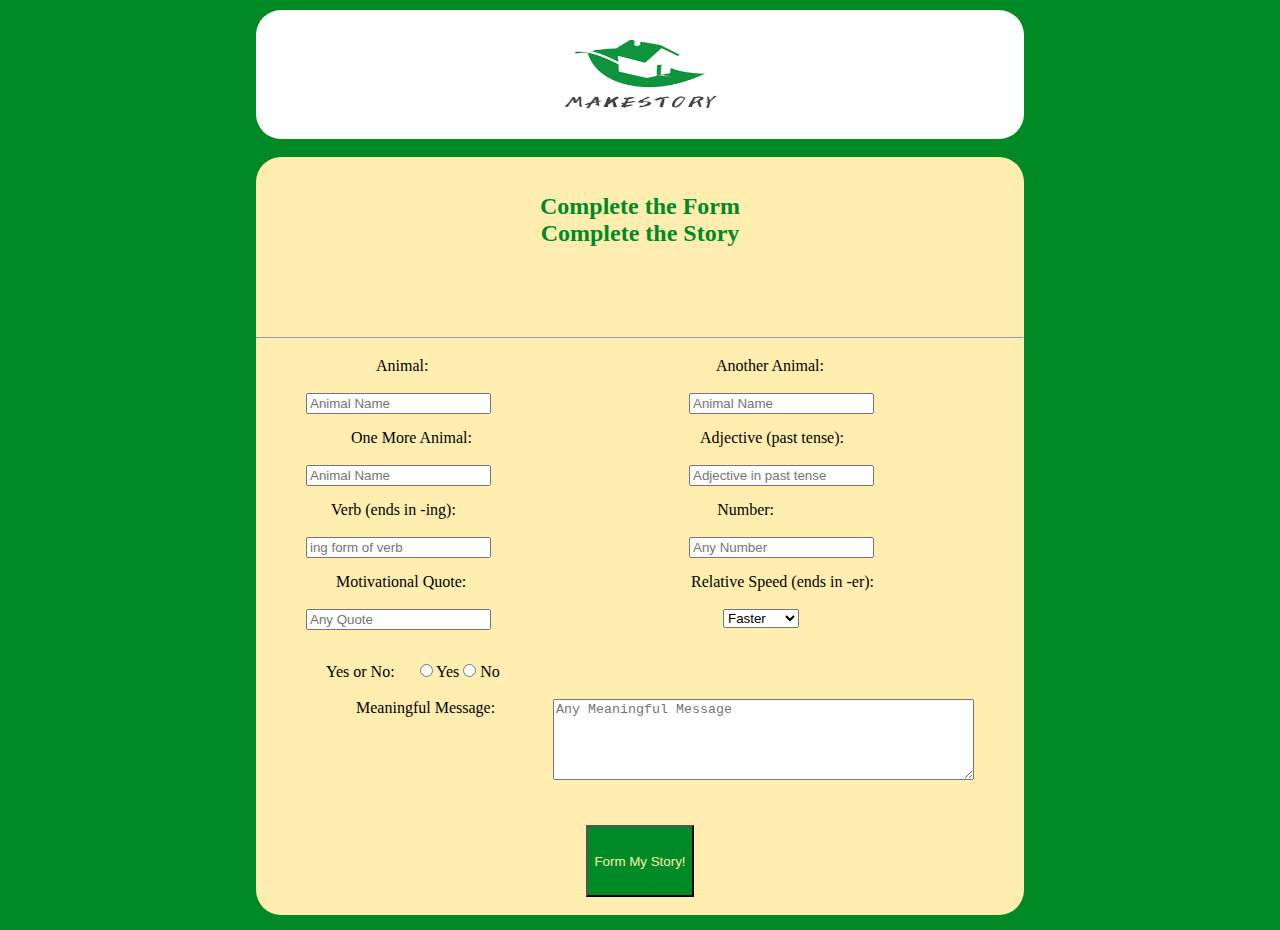
<file: index.html>
<!DOCTYPE html>
<html>
<head>
	<meta charset="utf-8">
	<meta name="viewport" content="width=device-width, initial-scale=1">
	<link rel="stylesheet" type="text/css" href="makestory.css">
	<script src="https://ajax.googleapis.com/ajax/libs/jquery/3.5.1/jquery.min.js"></script>
	<title>Make Story</title>
</head>
<body>
	<header>
			<img src="images/download1.png" alt="Make-Story" width="200px" height="125px">
	</header><br>
	<div class="container">
		<div class="container-1"><br><br>
			<h2>Complete the Form<br>Complete the Story</h2>
		</div>
		<hr>
		<form id="form1"><br>
			<label for="animal-1" style="float: left; padding-left: 120px;">Animal:</label>
			<label for="animal-2" style="float: right; padding-right: 200px;">Another Animal:</label><br><br>

			<input type="text" name="animal-1" id="animal-1" required style="float: left; margin-left: 50px;" placeholder="Animal Name">
			<input type="text" name="animal-2" id="animal-2" required style="float: right; margin-right: 150px;" placeholder="Animal Name"><br><br>

			<label for="animal-3" style="float: left; padding-left: 95px;">One More Animal:</label>
			<label for="adj-1" style="float: right; padding-right: 180px;">Adjective (past tense):</label><br><br>

			<input type="text" name="animal-3" id="animal-3" required style="float: left; margin-left: 50px;" placeholder="Animal Name">
			<input type="text" name="adj-1" id="adj-1" required style="float: right; margin-right: 150px;" placeholder="Adjective in past tense"><br><br>

			<label for="verb-1" style="float: left; padding-left: 75px;">Verb (ends in -ing):</label>
			<label for="num-1" style="float: right; padding-right: 250px;">Number:</label><br><br>

			<input type="text" name="verb-1" id="verb-1" required style="float: left; margin-left: 50px;" placeholder="ing form of verb">
			<input type="Number" name="num-1" id="num-1" required style="float: right; margin-right: 150px;" placeholder="Any Number"><br><br>

			<label for="quote" style="float: left; padding-left: 80px;">Motivational Quote:</label>
			<label for="speed" style="float: right; margin-right: 150px;">Relative Speed (ends in -er):</label><br><br>

			<input type="text" name="quote" id="quote" list="quote-choices" required style="float: left; margin-left: 50px;" placeholder="Any Quote">
			<datalist id="quote-choices">
				<option value="CEDCOSS"></option>
				<option value="CEDCommerce"></option>
				<option value="BotMyWork"></option>
				<option value="MakeWebBetter"></option>
				<option value="MageNative"></option>
			</datalist>
			<select name="speed" id="speed" required style="float: right; margin-right: 225px;">
				<option value="Faster">Faster</option>
				<option value="Quicker">Quicker</option>
				<option value="Speedier">Speedier</option>
			</select><br><br><br>

			<span style="float: left; padding-left: 70px;">Yes or No: </span>
			<div style="float: left; padding-left: 25px;">
				<input type="radio" name="answer" value="Yes" id="Yes" required>
				<label for="Yes">Yes</label>
				<input type="radio" name="answer" value="No" id="No" required>
				<label for="No">No</label>
			</div><br><br>

			<label for="message" style="float: left; margin-left: 100px;">Meaningful Message:</label>
			<textarea id="message" name="message" rows="5" cols="50" required placeholder="Any Meaningful Message" style="float: right; margin-right: 50px;"></textarea><br><br>
			
			
			<br><br><br><br><br><input type="submit" id="btn" name="submit" value="Form My Story!" style="background-color: #008a25; color: #ffeeb0; height: 8vh;"><br><br>
		</form>
	</div>

	<script src="makestory.js"></script>
</body>
</html>
</file>
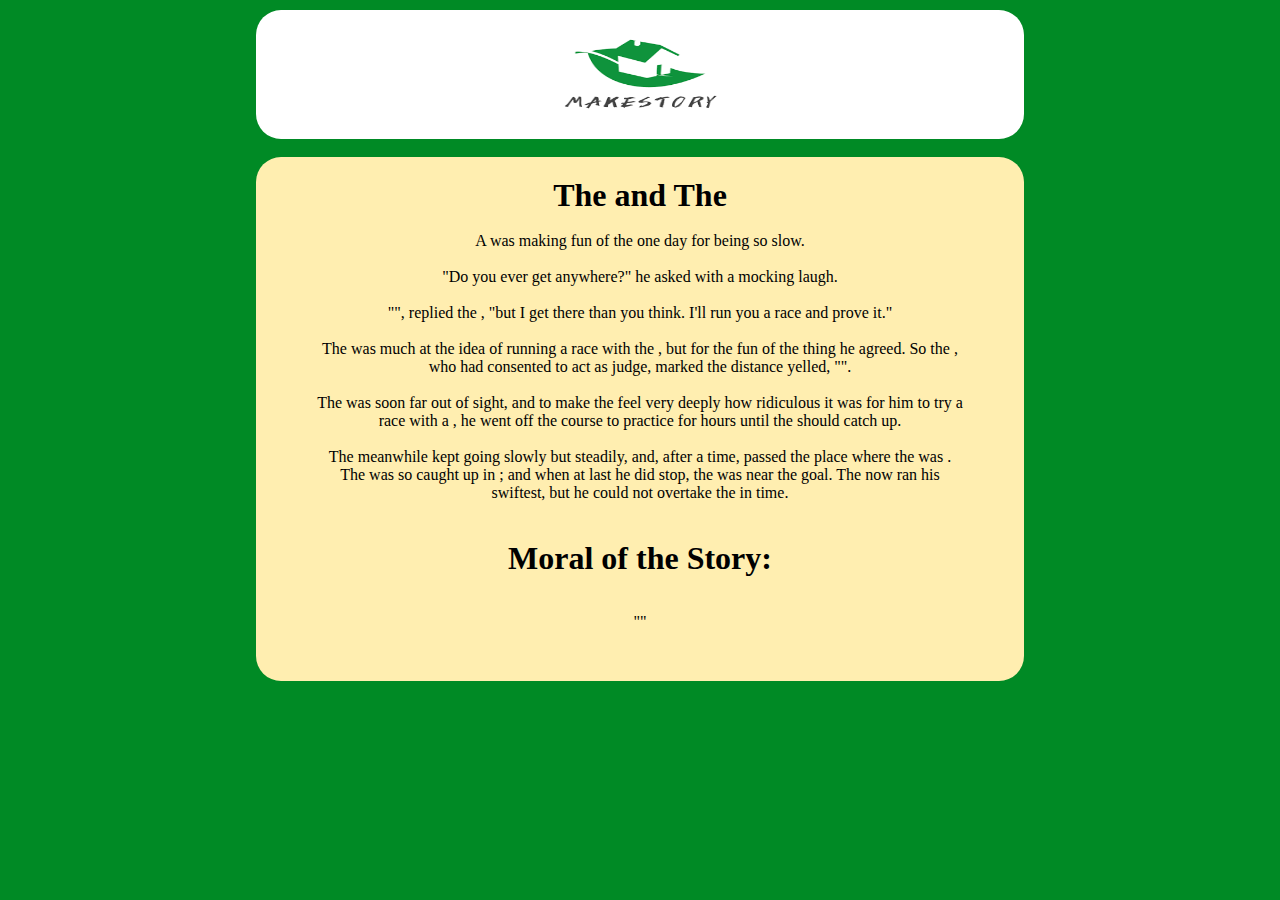
<file: story.html>
<!DOCTYPE html>
<html lang="en">

<head>
    <meta charset="UTF-8">
    <meta name="viewport" content="width=device-width, initial-scale=1.0">
    <title>Story</title>
    <link rel="stylesheet" type="text/css" href="makestory.css">
    <script src="https://ajax.googleapis.com/ajax/libs/jquery/3.5.1/jquery.min.js"></script>
    <style>
        p{
            padding: 0 60px;
        }
        h1{
            padding-top: 20px;
        }
        span{
            font-weight: bold;
            text-decoration: underline;
        }
    </style>
</head>

<body onload="bindData()">
    <header>
        <img src="images/download1.png" alt="Make-Story" width="200px" height="125px">
    </header><br>
    <div class="container">
        <h1>The <span class="animal-1"></span> and The <span class="animal-2"></span></h1><br>
        <p>
            A <span class="animal-1"></span> was making fun of the <span class="animal-2"></span> one day for being so slow.
            <br><br>

            "Do you ever get anywhere?" he asked with a mocking laugh. <br><br>

            "<span class="radio"></span>", replied the <span class="animal-2"></span>, "but I get there <span class="speed"></span> than you think. I'll run you a race and prove it." <br><br>

            The <span class="animal-1"></span> was much <span class="adj-1"></span> at the idea of running a race with the <span class="animal-2"></span>, but for the fun of the thing he agreed. So the <span class="animal-3"></span>, who had consented to act as judge, marked the distance yelled, "<span class="quote"></span>". <br><br>

            The <span class="animal-1"></span> was soon far out of sight, and to make the <span class="animal-2"></span> feel very deeply how ridiculous it was for him to try a race with a <span class="animal-1"></span>, he went off the course to practice <span class="verb-1"></span> for <span class="num1"></span> hours until the <span class="animal-2"></span> should catch up. <br><br>

            The <span class="animal-2"></span> meanwhile kept going slowly but steadily, and, after a time, passed the place where the <span class="animal-1"></span> was <span class="verb-1"></span>. The <span class="animal-1"></span> was so caught up in <span class="verb-1"></span>; and when at last he did stop, the <span class="animal-2"></span> was near the goal. The <span class="animal-1"></span> now ran his swiftest, but he could not overtake the <span class="animal-2"></span> in time.
        </p>
        <br>
        <h1>Moral of the Story:</h1><br><br>
        <p style="padding-bottom: 50px;">
            "<span class="msg"></span>"
        </p>
    </div>
</body>
<script>
    function bindData(){
        //localstorage
        var animal1 = localStorage.getItem("animal1");
        $(".animal-1").text(animal1);

        var animal2 = localStorage.getItem("animal2");
        $(".animal-2").text(animal2);

        var animal3 = localStorage.getItem("animal3");
        $(".animal-3").text(animal3);

        var adj1 = localStorage.getItem("adj1");
        $(".adj-1").text(adj1);

        var verb1 = localStorage.getItem("verb1");
        $(".verb-1").text(verb1);

        var radio = localStorage.getItem("radio");
        $(".radio").text(radio);

        var speed = localStorage.getItem("speed");
        $(".speed").text(speed);

        var quote = localStorage.getItem("quote");
        $(".quote").text(quote);

        var num1 = localStorage.getItem("num1");
        $(".num1").text(num1);

        var msg = localStorage.getItem("msg");
        $(".msg").text(msg);
    }
</script>
</html>
</file>
<file: makestory.css>
*{
	margin: 0;
}
body{
	background-color: #008a25;
}
header{
	background-color: white;
	width: 60%;
	margin-left: 20%;
	margin-right: 20%;
	margin-top: 10px;
	border-radius: 25px;
	text-align: center;
}
div.container{
	width: 60%;
	background-color: #ffeeb0;
	margin-left: 20%;
	margin-right: 20%;
	border-radius: 25px;
	text-align: center;
	margin-bottom: 15px;

}
div.container-1{
	height: 20vh;
	color: #008a25;
}
</file>
